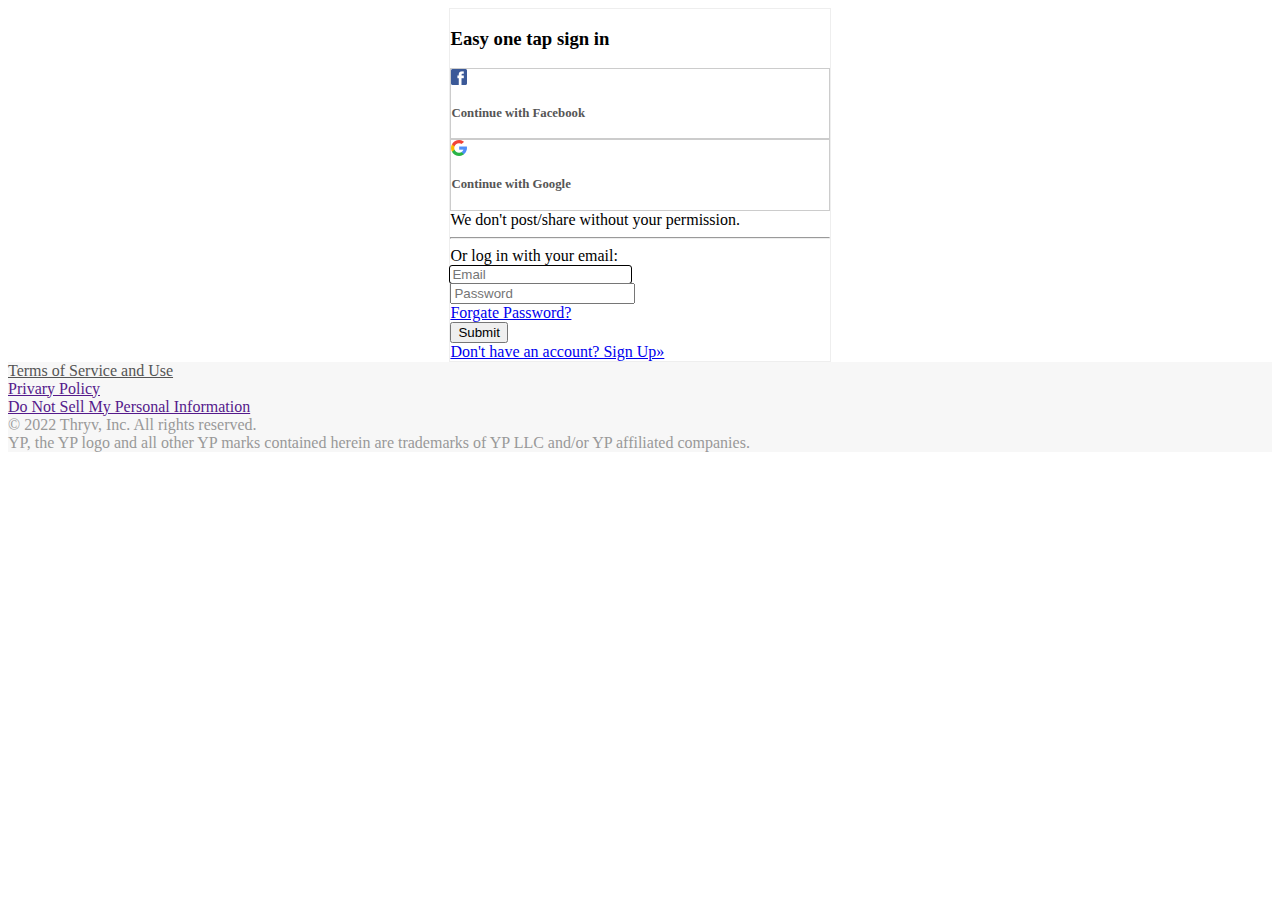
<file: index.html>
<!DOCTYPE html>
<html lang="en">
<head>
    <meta charset="UTF-8">
    <meta http-equiv="X-UA-Compatible" content="IE=edge">
    <meta name="viewport" content="width=device-width, initial-scale=1.0">
    <link href="https://cdn.jsdelivr.net/npm/bootstrap@5.0.2/dist/css/bootstrap.min.css" rel="stylesheet" integrity="sha384-EVSTQN3/azprG1Anm3QDgpJLIm9Nao0Yz1ztcQTwFspd3yD65VohhpuuCOmLASjC" crossorigin="anonymous">
    
    <link href="css/login.css" rel="stylesheet">
    <!-- <link href="css/footer.css" rel="stylesheet"> -->
    <link rel="stylesheet" href="https://cdnjs.cloudflare.com/ajax/libs/font-awesome/6.0.0/css/all.min.css" integrity="sha512-9usAa10IRO0HhonpyAIVpjrylPvoDwiPUiKdWk5t3PyolY1cOd4DSE0Ga+ri4AuTroPR5aQvXU9xC6qOPnzFeg==" crossorigin="anonymous" referrerpolicy="no-referrer" />

    <title>Login</title>

    <script src="https://cdn.jsdelivr.net/npm/bootstrap@5.0.2/dist/js/bootstrap.bundle.min.js" integrity="sha384-MrcW6ZMFYlzcLA8Nl+NtUVF0sA7MsXsP1UyJoMp4YLEuNSfAP+JcXn/tWtIaxVXM" crossorigin="anonymous"></script>

</head>
<body> 
    <form class="mt-3 k_login_form k_border p-3">
        <div class="row">
          <div class="col-12 col-sm-12 col-md-12 col-lg-12">
            <h3 class=" k_f k_heading">Easy one tap sign in</h3>
          </div>

          <div class="col-12 col-sm-12 col-md-12 col-lg-12 k_img">
            <div class="pt-3 k_img">
              <a href="" class="k_logo k_hover ">
                <div class="k_box d-flex justify-content-center pt-1 rounded-1 ">
                  <img src="img/icon-facebook.png" class="p-3 k_img k_img1">
                  <h4 class="fs-6 d-inline-block pt-3 k_img">Continue with Facebook</h4>
                </div>
              </a>
            </div>
          </div>

          <div class="col-12 col-sm-12 col-md-12 col-lg-12 k_img">
            <div class="pt-2 ">
              <a href="" class="k_logo k_hover k_img">
                <div class="k_box d-flex justify-content-center pt-1 rounded-1 ">
                  <img src="img/icon-google.png" class="p-3 k_img k_img1">
                  <h4 class="fs-6 d-inline-block pt-3 k_img">Continue with Google</h4>
                </div>
              </a>
            </div>
          </div>

          <div class="col-12 col-sm-12 col-md-12 col-lg-12">
            <div class="form-text mt-2">We don't post/share without your permission.</div>
          </div>

          <div class="col-12 col-sm-12 col-md-12 col-lg-12">
            <hr >
          </div>

          <div class="col-12 col-sm-12 col-md-12 col-lg-12">
            <span class="mt-2 fs-5">Or log in with your email:</span>
          </div>

          <div class="col-12 col-sm-12 col-md-12 col-lg-12">
            <div class="mb-3 input-group-lg k_outline">
              <input type="email" autofocus class="form-control rounded-0 p-2 k_outline mt-4" name="email" id="exampleInputEmail1" placeholder="Email">
            </div>
          </div>
          <div class="col-12 col-sm-12 col-md-12 col-lg-12">
            <div class="mb-3 input-group-lg">
              <input type="password" class="form-control rounded-0 k_outline" name="password" id="password" placeholder="Password">
            </div>
          </div>
          <div class="col-12 col-sm-12 col-md-12 col-lg-12">
            <a href="#" class="text-decoration-none d-flex justify-content-center">Forgate Password?</a>
        
          <div class="col-12 p-3 col-sm-12 col-md-12">
            <div class="d-grid gap-2 mt-3">
              <button type="submit" class="btn btn-primary ">Submit</button>
            </div>
        </div>
      </div>
        <div class="col-12 col-sm-12 col-md-12 col-lg-12">
          <div class="mt-3 ">
            <a href="#" class="text-decoration-none fs-6 d-flex justify-content-center">Don't have an account? Sign Up»</a>
          </div>
        </div>
      </div>
    </form>

  <footer class="">
    <div class="k_bg2 border-top">
     <div class="container">
        <div class="row">
          <div class="col-12 fs-5 text-center mt-5">
            <a href="#" class="text-decoration-none _anchor_text_color">Terms of Service and Use</a>
          </div>
          <div class="col-12 mt-5">
          <div class="row">
            <div class="col-12 col-sm-5 col-md-5 text-center text-sm-end border-end">
              <a href="" class="k_privacy text-decoration-none ">Privary Policy</a>
            </div>
            <div class="col-12 col-sm-7 col-md-7 text-center text-sm-start">
              <a href="" class="k_privacy text-decoration-none">Do Not Sell My Personal Information</a>
            </div>
          </div>
          </div>
          <div class="col-12 text-center k_p_fs mt-5">
            <span>© 2022 Thryv, Inc. All rights reserved.</span>
          </div>
          <div class="col-12 text-center k_p_fs">
            <span>YP, the YP logo and all other YP marks contained herein are trademarks of YP LLC and/or YP affiliated companies.</div></span>
          </div>
       </div>
     </div>
    </div>
  </footer>
</body>
</html>
</file>
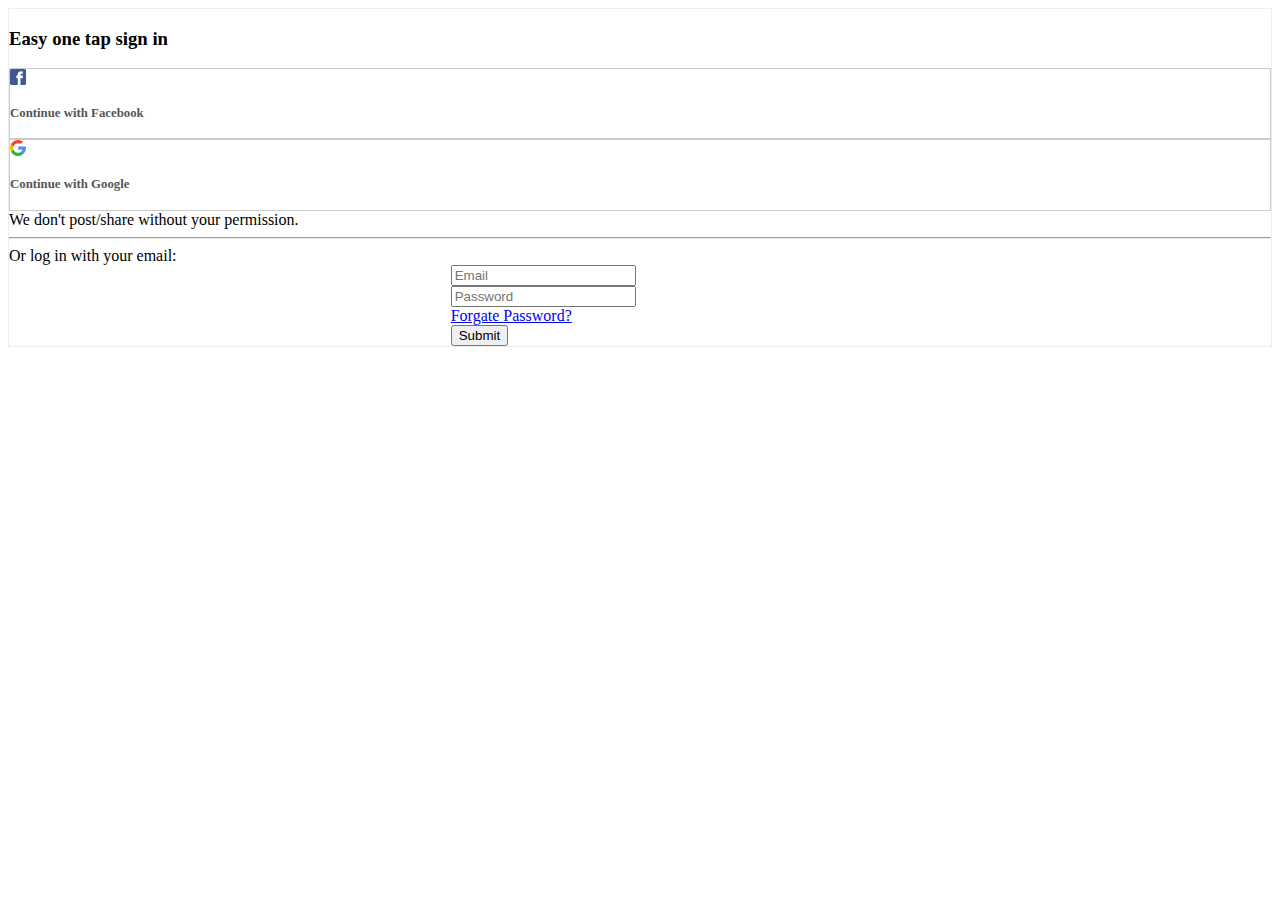
<file: login.html>
<!DOCTYPE html>
<html lang="en">
<head>
    <meta charset="UTF-8">
    <meta http-equiv="X-UA-Compatible" content="IE=edge">
    <meta name="viewport" content="width=device-width, initial-scale=1.0">
    <link href="https://cdn.jsdelivr.net/npm/bootstrap@5.0.2/dist/css/bootstrap.min.css" rel="stylesheet" integrity="sha384-EVSTQN3/azprG1Anm3QDgpJLIm9Nao0Yz1ztcQTwFspd3yD65VohhpuuCOmLASjC" crossorigin="anonymous">
    <link href="css/login.css" rel="stylesheet">
    <link rel="stylesheet" href="https://cdnjs.cloudflare.com/ajax/libs/font-awesome/6.0.0/css/all.min.css" integrity="sha512-9usAa10IRO0HhonpyAIVpjrylPvoDwiPUiKdWk5t3PyolY1cOd4DSE0Ga+ri4AuTroPR5aQvXU9xC6qOPnzFeg==" crossorigin="anonymous" referrerpolicy="no-referrer" />

    <title>Login</title>

    <script src="https://cdn.jsdelivr.net/npm/bootstrap@5.0.2/dist/js/bootstrap.bundle.min.js" integrity="sha384-MrcW6ZMFYlzcLA8Nl+NtUVF0sA7MsXsP1UyJoMp4YLEuNSfAP+JcXn/tWtIaxVXM" crossorigin="anonymous"></script>

</head>
<body>
  <section class="k_section offset-4 col-3 p-4 k_border mt-5">
      <h3 class="text-center">Easy one tap sign in</h3>

      <div class="pt-3">
        <a href="" class="k_logo ">
          <div class="k_fb k_box ps-5 pt-1 rounded-1">
            <img src="img/icon-facebook.png" class="p-3">
            <h4 class="fs-6 k_inlineblock">Continue with Facebook</h4>
          </div>
        </a>
      </div>

      <div class="pt-3">
        <div class="pt-3 ">
        <a href="" class="k_logo">
          <div class="k_box ps-5 pt-1 rounded-1">
            <img src="img/icon-google.png" class="p-3">
            <h4 class="fs-6 k_inlineblock">Continue with Google</h4>
          </div>
        </a>
      </div>
      <div class="form-text mt-2">We don't post/share without your permission.</div>
      
      <hr >
      <span class="mt-2 fs-5">Or log in with your email:</span>
      <form class="mt-3">
        <div class="mb-3 input-group-lg">
          <input type="email" class="form-control rounded-0 p-2" name="email" id="exampleInputEmail1" placeholder="Email">
        </div>
        <div class="mb-3 input-group-lg">
          <input type="password" class="form-control rounded-0" name="password" id="password" placeholder="Password">
        </div>

        <a href="#" class="K_text_decoration">Forgate Password?</a>
        <div class="d-grid gap-2 mt-3">
          <button type="submit" class="btn btn-primary ">Submit</button>
        </div>
    </form>
  </section>
</body>
</html>
</file>
<file: css/login.css>
.k_bg2{
    background-color: #f7f7f7;
}
.k_border{
    border: 1px solid #eeeeee;
}
.k_box{
    border: 1px solid #cccccc;
}
.k_outline:focus{
    box-shadow: none;
    outline: 1px solid #000;
    border: 0px;
    border-radius: 2px !important;
}
.k_logo{
    text-decoration: none;
    color: #555555;
    font-size: 0.8em;
    }
.k_p_fs{
    font-size:1em;
    color:#999999;
}
._anchor_text_color{
    color:#555;
}
.k_hover:hover {
    color: #555555 !important;
}
@media only screen and (min-width: 205px) and (max-width: 300px){ 
    form{
        width: 100% !important;
        margin: 0px auto !important;
    }
    body{
        width: 100% !important;
        margin: 0px !important;
    }
    .k_img{
        padding: 0px !important;
    }
    .k_f,k_heading{
        font-size:20px;
    }
    .k_img1{
        width:20px !important;
        height: 20px !important;
    }
}
@media only screen and (min-width: 301px) and (max-width: 540px) {
    
    .row ,offset-4,col-4,p-4,k_border,mt-5{
        margin: 0px !important;
        padding: 0px !important;
    }
}
@media only screen and (min-width:541px) and (max-width: 720px) {
    form{
        width: 60% !important;
        margin: 0px auto !important;
    }
}
@media only screen and (min-width: 721px) and (max-width: 960px) {
    form{
        width: 60% !important;
        margin: 0px auto !important;
    }
}
@media only screen and (min-width: 960px) {
    form{
        width: 30% !important;
        margin: 0px auto !important;
    }
}
</file>
<file: css/footer.css>
.k_margin{
    margin:50px 20px;
} 
.k_claim_fs{
    font-size:1.6em !important;
}
.k_text{
    color:#555 !important;
    font-size:0.8em;
}
.k_claim_no{
    font-weight: 700;
    color:#067ab4;
}
.k_a{
    color:#555 !important;
    font-size: 0.9em;
    margin-top:35px;
    font-family: helvetica,arial,sans-serif;
}
.k_mleft{
    margin-right: 25px;
}
.k_bg2{
    background-color: #f7f7f7;
}
.k_box1{
    width:20.5%;
    letter-spacing: .2px;
}
.k_box3{
    min-width:320px;
}
.k_box4{
    width:14%;
    margin-left: 20px;
}
.k_contact{
    color:#292e32;
}
.k_fb{
    color:#187af0;
}
.k_tw{
    color:#189eec;
    width:50px;
}
.k_privacy{
    font-size:1em;
}
</file>
